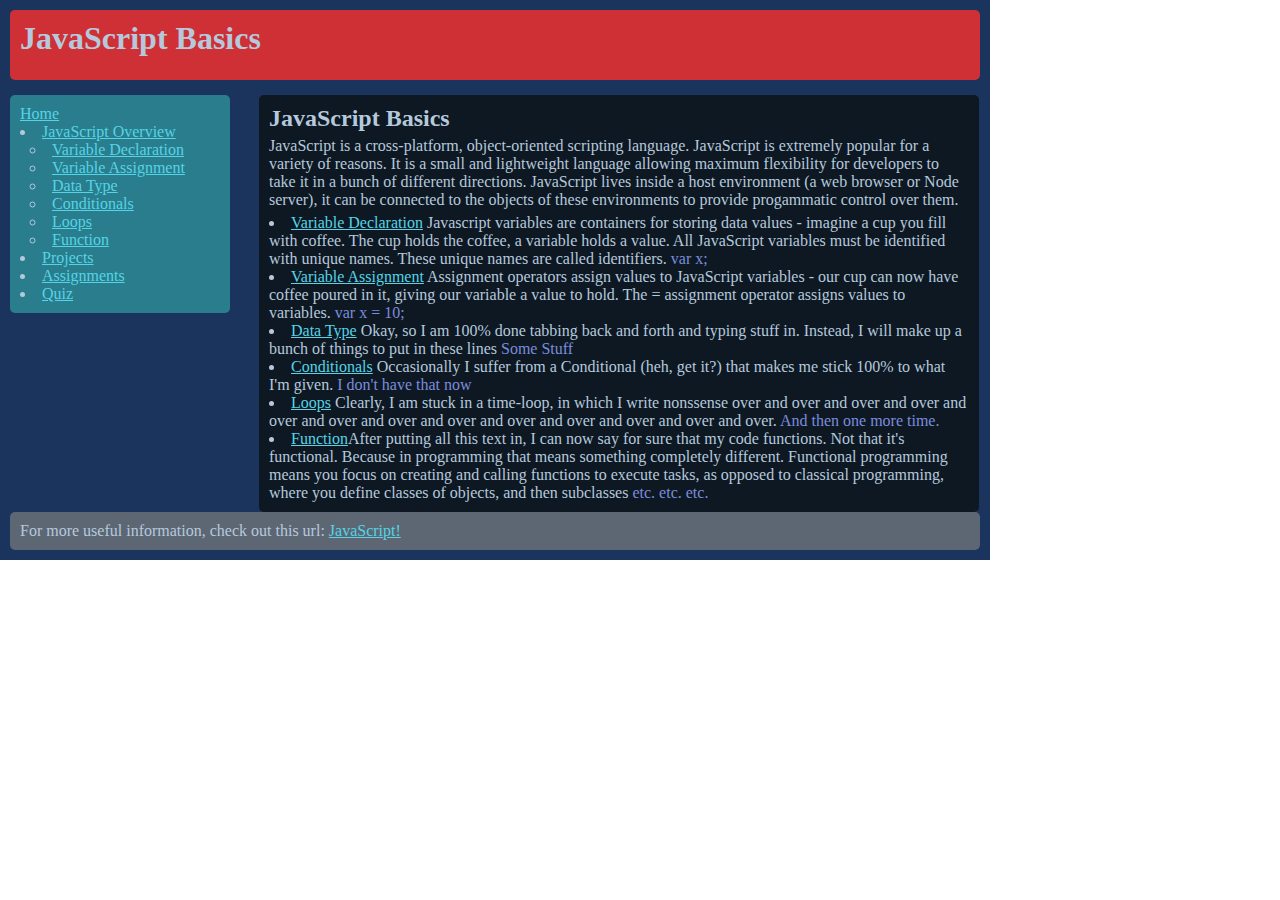
<file: WebFundamentals/CSS/Javascript_Basics/index.html>
<!DOCTYPE html>
<html lang="en">
  <head>
    <meta charset="UTF-8" />
    <meta name="viewport" content="width=device-width, initial-scale=1.0" />
    <title>JavaScript Basics</title>
    <link rel="stylesheet" href="style.css" />
  </head>
  <body>
    <div class="wrapper">
      <div class="header">
        <p>JavaScript Basics</p>
      </div>
      <div class="navbox">
        <a href="#">Home</a>
        <ul>
          <li><a href="#">JavaScript Overview</a></li>
          <ul class="sub-list">
            <li><a href="#">Variable Declaration</a></li>
            <li><a href="#">Variable Assignment</a></li>
            <li><a href="#">Data Type</a></li>
            <li><a href="#">Conditionals</a></li>
            <li><a href="#">Loops</a></li>
            <li><a href="#">Function</a></li>
          </ul>
          <li><a href="#">Projects</a></li>
          <li><a href="#">Assignments</a></li>
          <li><a href="#">Quiz</a></li>
        </ul>
      </div>
      <div class="main-content">
        <p id="subheader">JavaScript Basics</p>
        <p>
          JavaScript is a cross-platform, object-oriented scripting language.
          JavaScript is extremely popular for a variety of reasons. It is a
          small and lightweight language allowing maximum flexibility for
          developers to take it in a bunch of different directions. JavaScript
          lives inside a host environment (a web browser or Node server), it can
          be connected to the objects of these environments to provide
          progammatic control over them.
        </p>
        <ul>
          <li>
            <a href="#">Variable Declaration</a> Javascript variables are
            containers for storing data values - imagine a cup you fill with
            coffee. The cup holds the coffee, a variable holds a value. All
            JavaScript variables must be identified with unique names. These
            unique names are called identifiers.
            <span class="sample">var x;</span>
          </li>
          <li>
            <a href="#">Variable Assignment</a> Assignment operators assign
            values to JavaScript variables - our cup can now have coffee poured
            in it, giving our variable a value to hold. The = assignment
            operator assigns values to variables.
            <span class="sample">var x = 10;</span>
          </li>
          <li>
            <a href="#">Data Type</a> Okay, so I am 100% done tabbing back and
            forth and typing stuff in. Instead, I will make up a bunch of things
            to put in these lines
            <span class="sample">Some Stuff</span>
          </li>
          <li>
            <a href="#">Conditionals</a> Occasionally I suffer from a
            Conditional (heh, get it?) that makes me stick 100% to what I'm
            given.
            <span class="sample">I don't have that now</span>
          </li>
          <li>
            <a href="#">Loops</a> Clearly, I am stuck in a time-loop, in which I
            write nonssense over and over and over and over and over and over
            and over and over and over and over and over and over and over.
            <span class="sample"> And then one more time.</span>
          </li>
          <li>
            <a href="#">Function</a>After putting all this text in, I can now
            say for sure that my code functions. Not that it's functional.
            Because in programming that means something completely different.
            Functional programming means you focus on creating and calling
            functions to execute tasks, as opposed to classical programming,
            where you define classes of objects, and then subclasses
            <span class="sample">etc. etc. etc.</span>
          </li>
        </ul>
      </div>
      <div class="footer">
        <p>
          For more useful information, check out this url:
          <a href="#">JavaScript!</a>
        </p>
        <p></p>
      </div>
    </div>
  </body>
</html>
</file>
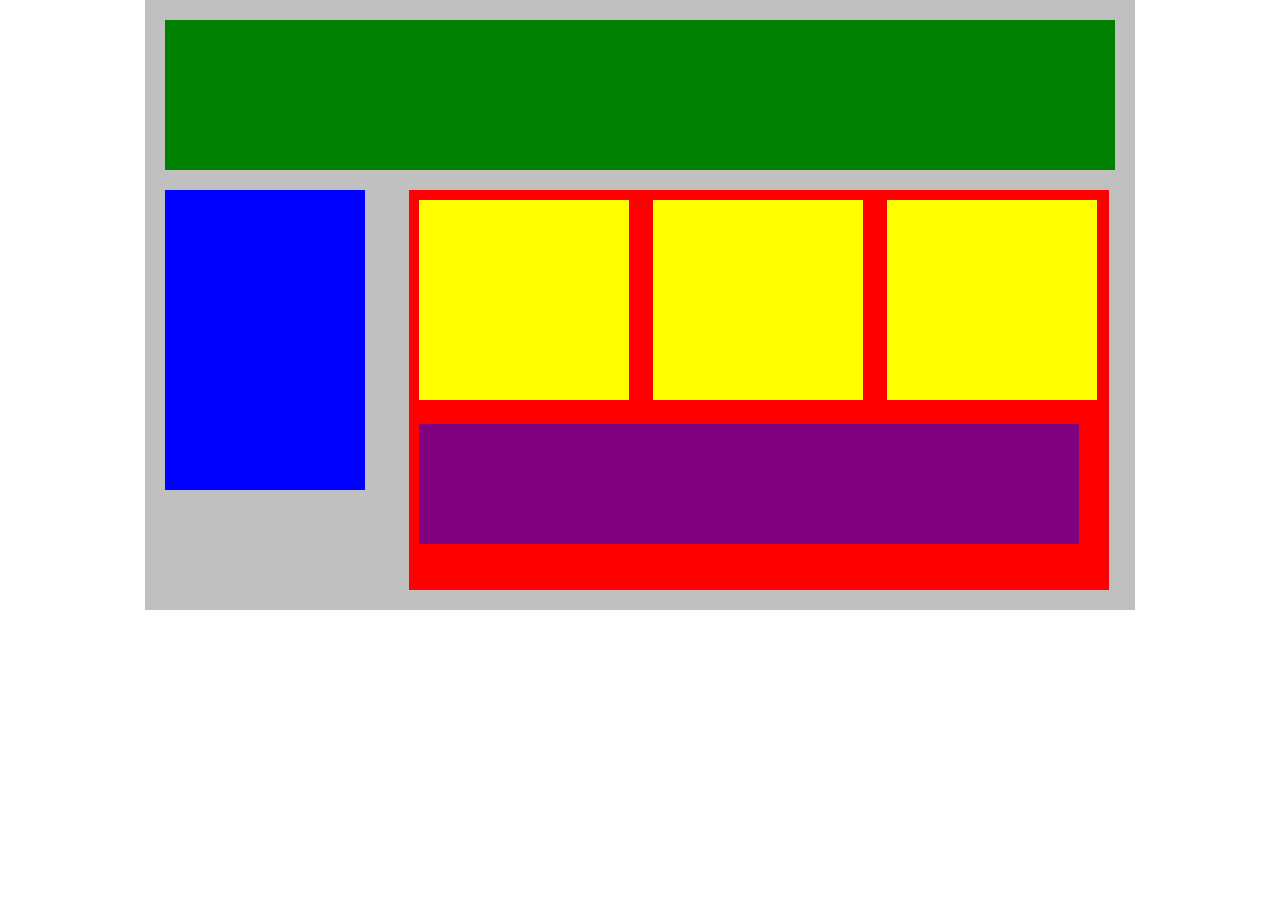
<file: WebFundamentals/CSS/Plotting_Your_Blocks/index.html>
<!DOCTYPE html>
<html lang="en">
  <head>
    <title>Position Practice</title>
    <link rel="stylesheet" type="text/css" href="style.css" />
  </head>
  <body>
    <div id="wrapper">
      <div id="header"></div>
      <div id="navigation"></div>
      <div id="main_content">
        <div class="subcontents"></div>
        <div class="subcontents"></div>
        <div class="subcontents"></div>
        <div id="advertisement"></div>
      </div>
    </div>
    <!-- end of wrapper -->
  </body>
</html>
</file>
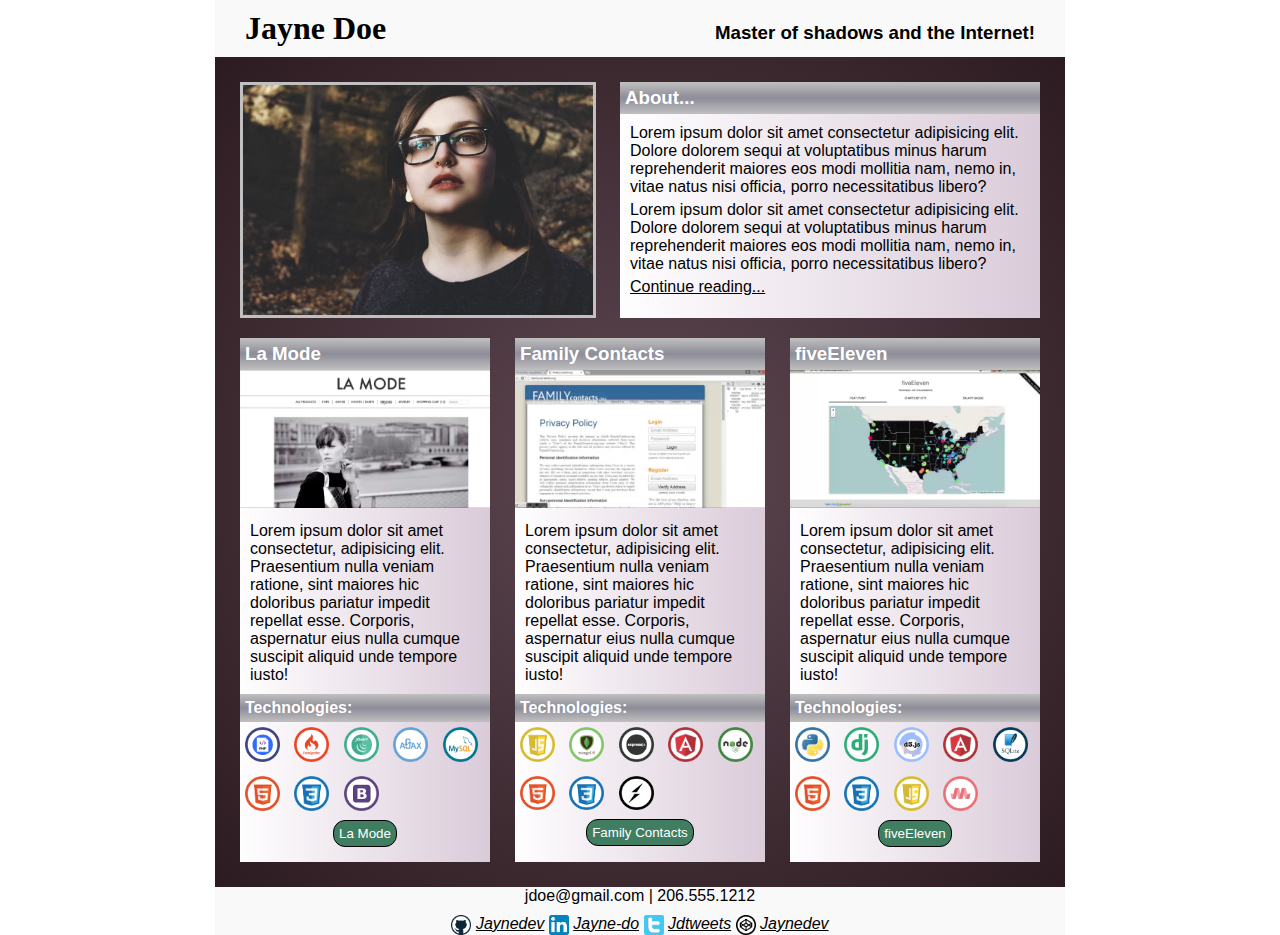
<file: WebFundamentals/CSS/Portfolio/index.html>
<!DOCTYPE html>
<html lang="zxx">
  <head>
    <meta charset="UTF-8" />
    <meta name="viewport" content="width=device-width, initial-scale=1.0" />
    <title>Portfolio</title>
    <link rel="stylesheet" href="style.css" />
  </head>
  <body>
    <div class="wrapper">
      <div class="header">
        <h1>Jayne Doe</h1>
        <h3>Master of shadows and the Internet!</h3>
      </div>
      <div class="main-content">
        <div class="main-top">
          <img src="photo_of_me.jpg" alt="profile photo" />
          <div class="about">
            <h3>About...</h3>
            <div class="abouttextbox">
              <p>
                Lorem ipsum dolor sit amet consectetur adipisicing elit. Dolore
                dolorem sequi at voluptatibus minus harum reprehenderit maiores
                eos modi mollitia nam, nemo in, vitae natus nisi officia, porro
                necessitatibus libero?
              </p>
              <p>
                Lorem ipsum dolor sit amet consectetur adipisicing elit. Dolore
                dolorem sequi at voluptatibus minus harum reprehenderit maiores
                eos modi mollitia nam, nemo in, vitae natus nisi officia, porro
                necessitatibus libero?
              </p>
              <a href="#">Continue reading...</a>
            </div>
          </div>
        </div>
        <div class="main-bottom">
          <div class="col">
            <div class="col-top">
              <h3>La Mode</h3>
              <img src="lamode.png" alt="lamode app" />
              <p>
                Lorem ipsum dolor sit amet consectetur, adipisicing elit.
                Praesentium nulla veniam ratione, sint maiores hic doloribus
                pariatur impedit repellat esse. Corporis, aspernatur eius nulla
                cumque suscipit aliquid unde tempore iusto!
              </p>
            </div>
            <div class="col-bottom">
              <h4>Technologies:</h4>
              <div class="icons">
                <img src="php.png" alt="php" />
                <img src="codeigniter.png" alt="codeigniter" />
                <img src="jQuery.png" alt="jquery" />
                <img src="ajax.png" alt="ajax" />
                <img src="mysql.png" alt="mysql" />
                <img src="HTML.png" alt="html" />
                <img src="CSS.png" alt="css" />
                <img src="bootstrap.png" alt="bootstrap" />
              </div>
              <button>La Mode</button>
            </div>
          </div>
          <div class="col">
            <div class="col-top">
              <h3>Family Contacts</h3>
              <img src="familycontacts.png" alt="Family Contacts app" />
              <p>
                Lorem ipsum dolor sit amet consectetur, adipisicing elit.
                Praesentium nulla veniam ratione, sint maiores hic doloribus
                pariatur impedit repellat esse. Corporis, aspernatur eius nulla
                cumque suscipit aliquid unde tempore iusto!
              </p>
            </div>
            <div class="col-bottom">
              <h4>Technologies:</h4>
              <div class="icons">
                <img src="JavaScript.png" alt="javajcript" />
                <img src="mongodb.png" alt="mongodb" />
                <img src="expressjs.png" alt="expressjs" />
                <img src="angular.png" alt="angular" />
                <img src="nodejs.png" alt="node.js" />
                <img src="HTML.png" alt="html" />
                <img src="CSS.png" alt="css" />
                <img src="socket.png" alt="socket" />
              </div>
              <button>Family Contacts</button>
            </div>
          </div>
          <div class="col">
            <div class="col-top">
              <h3>fiveEleven</h3>
              <img src="fiveEleven.png" alt="fiveEleven app" />
              <p>
                Lorem ipsum dolor sit amet consectetur, adipisicing elit.
                Praesentium nulla veniam ratione, sint maiores hic doloribus
                pariatur impedit repellat esse. Corporis, aspernatur eius nulla
                cumque suscipit aliquid unde tempore iusto!
              </p>
            </div>
            <div class="col-bottom">
              <h4>Technologies:</h4>
              <div class="icons">
                <img src="python.png" alt="python" />
                <img src="django.png" alt="django" />
                <img src="d3.png" alt="d3" />
                <img src="angular.png" alt="angular" />
                <img src="sqlite.png" alt="sqlite" />
                <img src="HTML.png" alt="html" />
                <img src="CSS.png" alt="css" />
                <img src="JavaScript.png" alt="JavaScript" />
                <img src="materialize.png" alt="materialize" />
              </div>
              <button>fiveEleven</button>
            </div>
          </div>
        </div>
      </div>
      <div class="footer">
        <p>jdoe@gmail.com | 206.555.1212</p>
        <div class="social-media">
          <img src="github.png" alt="github.com" />
          <a href="#">Jaynedev</a>
          <img src="linkedin.png" alt="linkedin.com" />
          <a href="#">Jayne-do</a>
          <img src="twitter.png" alt="twitter.com" />
          <a href="#">Jdtweets</a>
          <img src="codepen.png" alt="codepen.com" />
          <a href="#">Jaynedev</a>
        </div>
      </div>
    </div>
  </body>
</html>
</file>
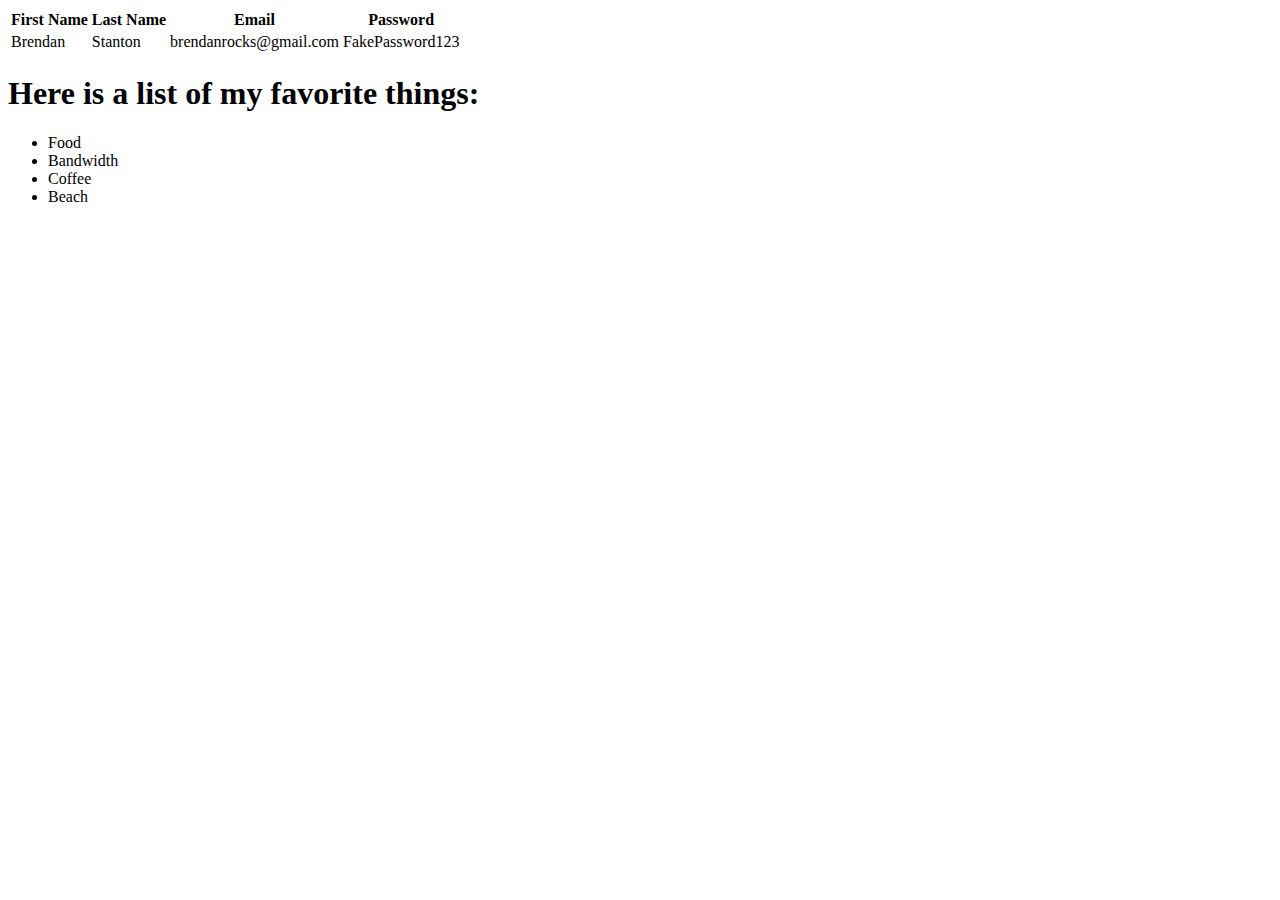
<file: WebFundamentals/HTML/Indentation_Practice/index.html>
<!DOCTYPE html>
<html>
    <head>
        <title>
            Basic II
        </title>
    </head>
    <body>
        <table> 
            <thead>
                <tr>
                    <th>First Name</th>
                    <th>Last Name</th>
                    <th>Email</th>
                    <th>Password</th>
                </tr>
            </thead>
            <tbody>
                <tr>
                    <td>Brendan</td>
                    <td>Stanton</td>
                    <td>brendanrocks@gmail.com</td>
                    <td> FakePassword123 </td>
                </tr>
            </tbody>
        </table>
        <h1>Here is a list of my favorite things:</h1>
        <ul>
            <li>Food</li>
            <li>Bandwidth</li>
            <li>Coffee</li>
            <li>Beach</li>
        </ul>
    </body>
</html>
</file>
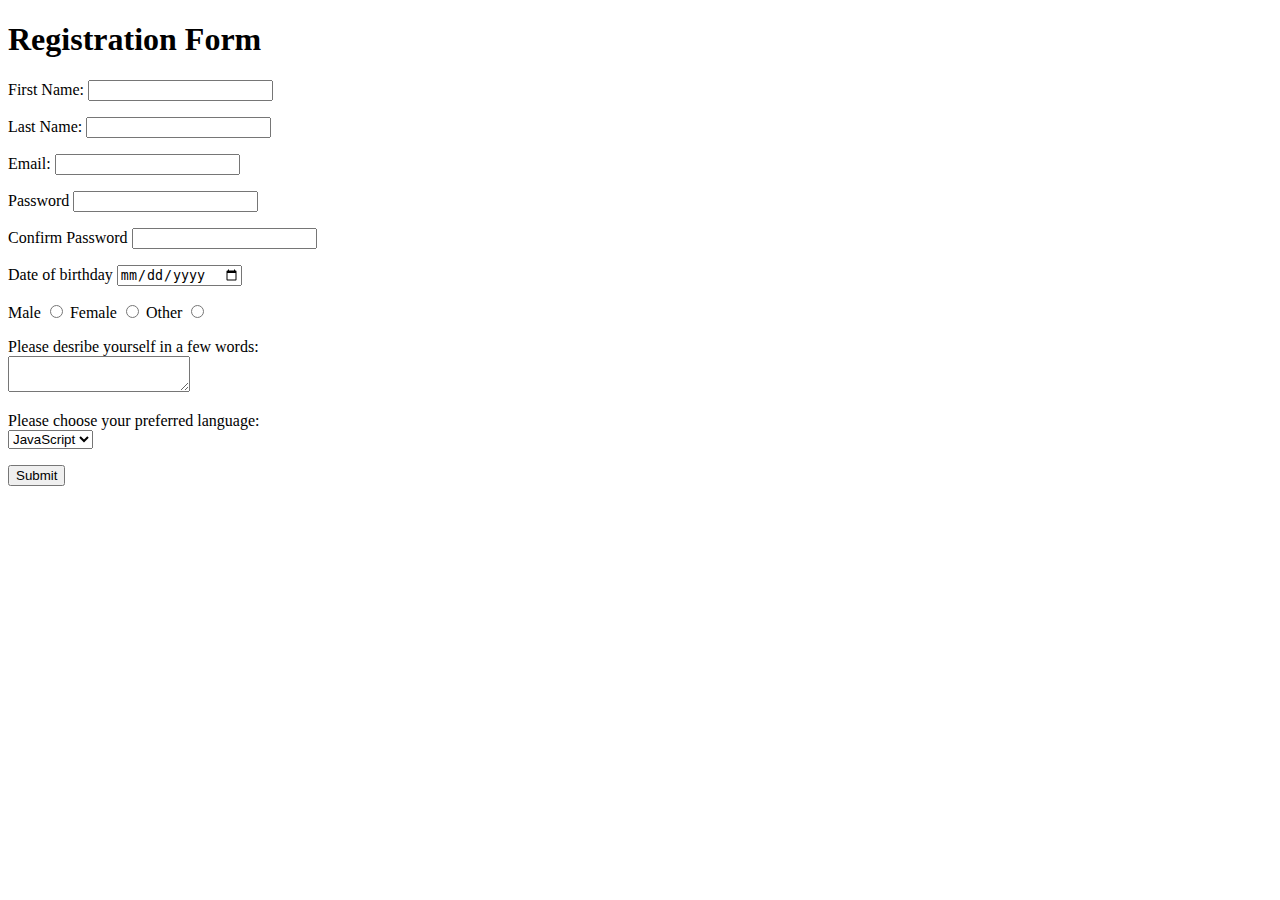
<file: WebFundamentals/HTML/Registration_form/index.html>
<!DOCTYPE html>
<html>

    <head>
        <title>Registration Form</title>
    </head>

    <body>
        <h1>Registration Form</h1>
        <p>
            <label for="first_name">First Name:</label>
            <input type="text" id="first_name" name="first_name">
        </p>    
        <p>
            <label for="last_name">Last Name:</label>
            <input type="text" id="last_name" name="last_name">
        </p> 
        <p>
            <label for="email">Email:</label>
            <input type="text" id="email" name="email">
        </p>
        <p>
            <label for="password">Password</label>
            <input type="password" id="password" name="password">
        </p>
        <p>
            <label for="password_confirm">Confirm Password</label>
            <input type="password" id="password_confirm" name="password_confirm">
        </p>
        <p>
            <label for="birthday">Date of birthday</label>
            <input type="date" id="birthday" name="birthday">
        </p>
        <p>
            <label for="male">Male</label>
            <input type="radio" id="male" name="gender" value="male">
            <label for="female">Female</label>
            <input type="radio" id="female" name="gender" value="female">
            <label for="other">Other</label>
            <input type="radio" id="other" name="gender" value="other">
        </p>
        <p>
            Please desribe yourself in a few words:
            <br>
            <textarea name="description"></textarea>
        </p>
        <p>
            Please choose your preferred language:
            <br>
            <select name="language">
                <option value="javascript">JavaScript</option>
                <option value="cplusplus">C/C++</option>
                <option value="python">Python</option>
            </select>
        </p>
        <p>
            <input type="submit" value="Submit">
        </p>
    </body>

</html>
</file>
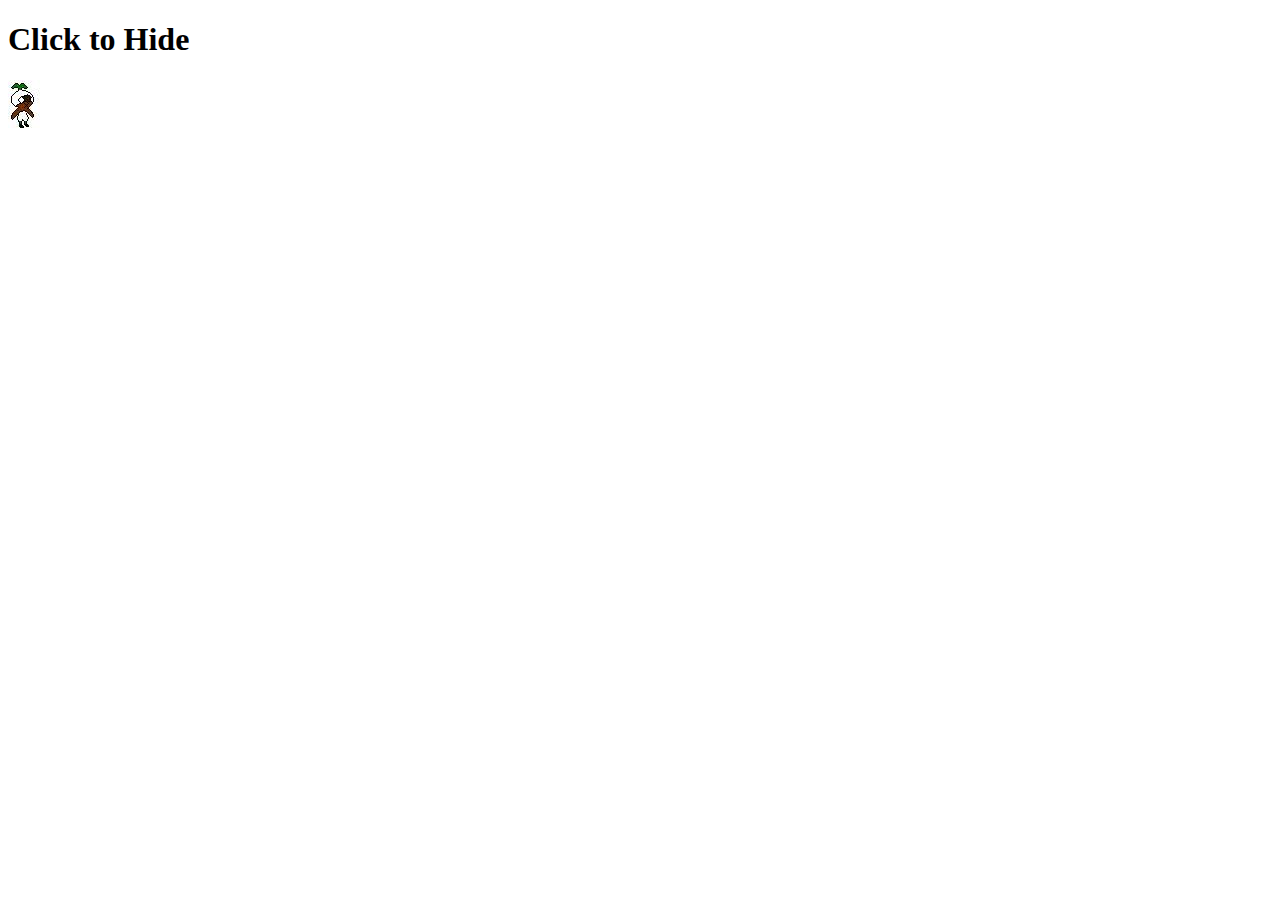
<file: WebFundamentals/Jquery/Jquery_Function/index.html>
<!DOCTYPE html>
<html lang="en">
  <head>
    <meta charset="UTF-8" />
    <meta name="viewport" content="width=device-width, initial-scale=1.0" />
    <script src="https://ajax.googleapis.com/ajax/libs/jquery/3.4.1/jquery.min.js"></script>
    <script src="scripts.js"></script>
    <title>Jquery Function</title>
  </head>
  <body>
    <h1>Click to Hide</h1>
    <img src="./mandie.jpg" alt="" />
  </body>
</html>
</file>
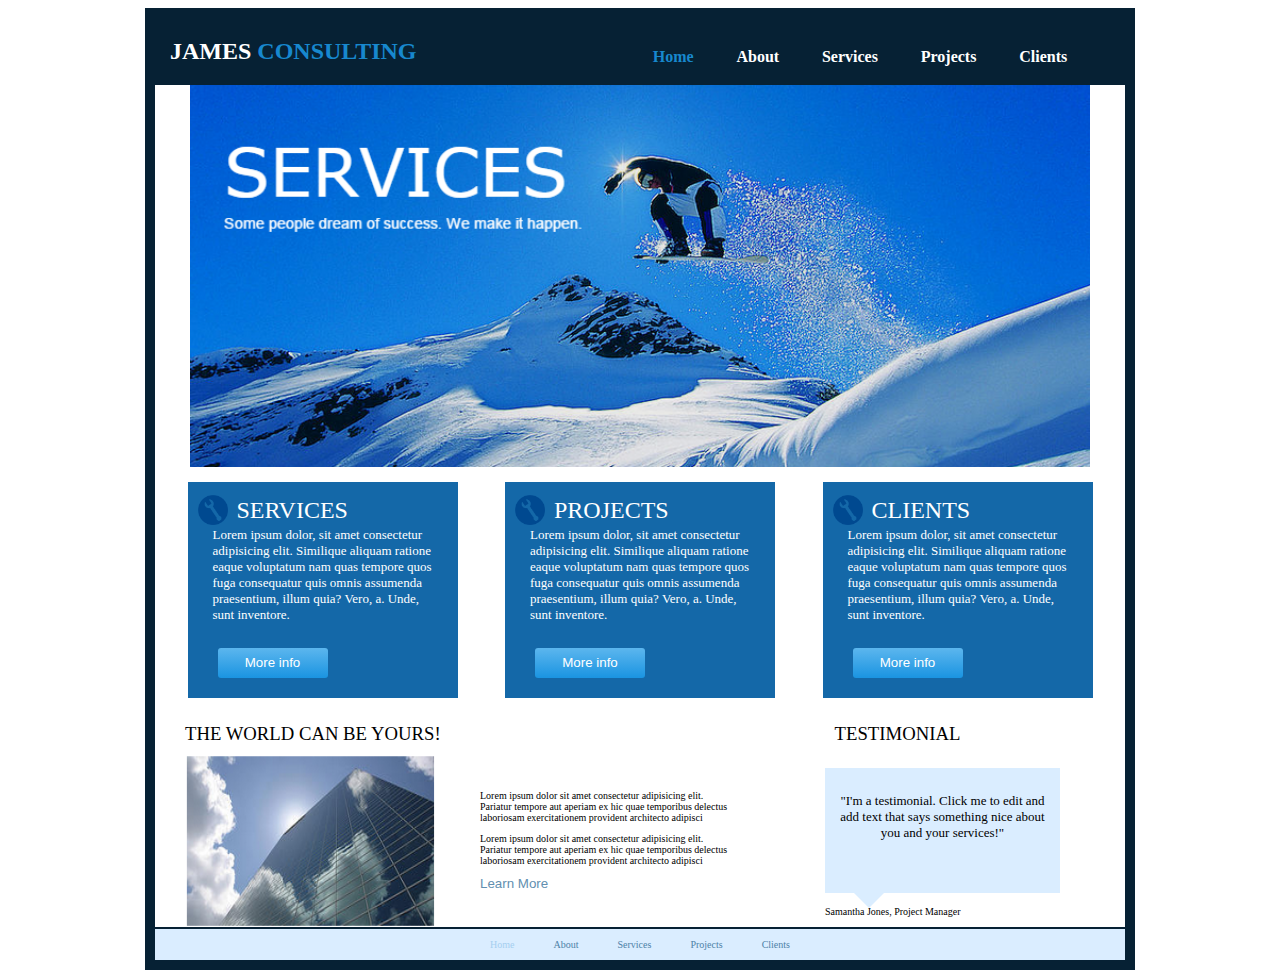
<file: wk1Test/static/html/index.html>
<!DOCTYPE html>
<html lang="zxx">
  <head>
    <meta charset="UTF-8" />
    <meta name="viewport" content="width=device-width, initial-scale=1.0" />
    <title>James Consulting</title>
    <link rel="stylesheet" href="../css/style.css" />
  </head>
  <body>
    <div class="container">
      <div class="header">
        <h2>JAMES <span class="blueText">CONSULTING</span></h2>
        <div class="navbar">
          <a href="#"><span class="blueText">Home</span></a>
          <a href="#">About</a>
          <a href="#">Services</a>
          <a href="#">Projects</a>
          <a href="#">Clients</a>
        </div>
      </div>
      <div class="main-content">
        <img src="../images/main_img.png" alt="" />
        <div class="bottom-content">
          <div class="content-block">
            <div class="block-header">
              <img src="../images/icon.png" alt="" />
              <h2>SERVICES</h2>
            </div>
            <p>
              Lorem ipsum dolor, sit amet consectetur adipisicing elit.
              Similique aliquam ratione eaque voluptatum nam quas tempore quos
              fuga consequatur quis omnis assumenda praesentium, illum quia?
              Vero, a. Unde, sunt inventore.
            </p>
            <button>More info</button>
          </div>
          <div class="content-block">
            <div class="block-header">
              <img src="../images/icon.png" alt="" />
              <h2>PROJECTS</h2>
            </div>
            <p>
              Lorem ipsum dolor, sit amet consectetur adipisicing elit.
              Similique aliquam ratione eaque voluptatum nam quas tempore quos
              fuga consequatur quis omnis assumenda praesentium, illum quia?
              Vero, a. Unde, sunt inventore.
            </p>
            <button>More info</button>
          </div>
          <div class="content-block">
            <div class="block-header">
              <img src="../images/icon.png" alt="" />
              <h2>CLIENTS</h2>
            </div>
            <p>
              Lorem ipsum dolor, sit amet consectetur adipisicing elit.
              Similique aliquam ratione eaque voluptatum nam quas tempore quos
              fuga consequatur quis omnis assumenda praesentium, illum quia?
              Vero, a. Unde, sunt inventore.
            </p>
            <button>More info</button>
          </div>
        </div>
        <div class="footer">
          <div class="footer-title">
            <h3>THE WORLD CAN BE YOURS!</h3>
            <h3 id="testimonial">TESTIMONIAL</h3>
          </div>
          <div class="foot-content">
            <img src="../images/building.png" alt="" />
            <div class="foot-box-text">
              <p>
                Lorem ipsum dolor sit amet consectetur adipisicing elit.
                Pariatur tempore aut aperiam ex hic quae temporibus delectus
                laboriosam exercitationem provident architecto adipisci
              </p>
              <p>
                Lorem ipsum dolor sit amet consectetur adipisicing elit.
                Pariatur tempore aut aperiam ex hic quae temporibus delectus
                laboriosam exercitationem provident architecto adipisci
              </p>
              <button>Learn More</button>
            </div>
            <div class="foot-box">
              <p class="bubble">
                "I'm a testimonial. Click me to edit and add text that says
                something nice about you and your services!"
              </p>
              <p>Samantha Jones, Project Manager</p>
            </div>
          </div>
        </div>
      </div>
      <div class="footnav">
        <div class="footnav-box">
          <a href="#"><span class="lightblue">Home</span></a>
          <a href="#">About</a>
          <a href="#">Services</a>
          <a href="#">Projects</a>
          <a href="#">Clients</a>
        </div>
      </div>
    </div>
  </body>
</html>
</file>
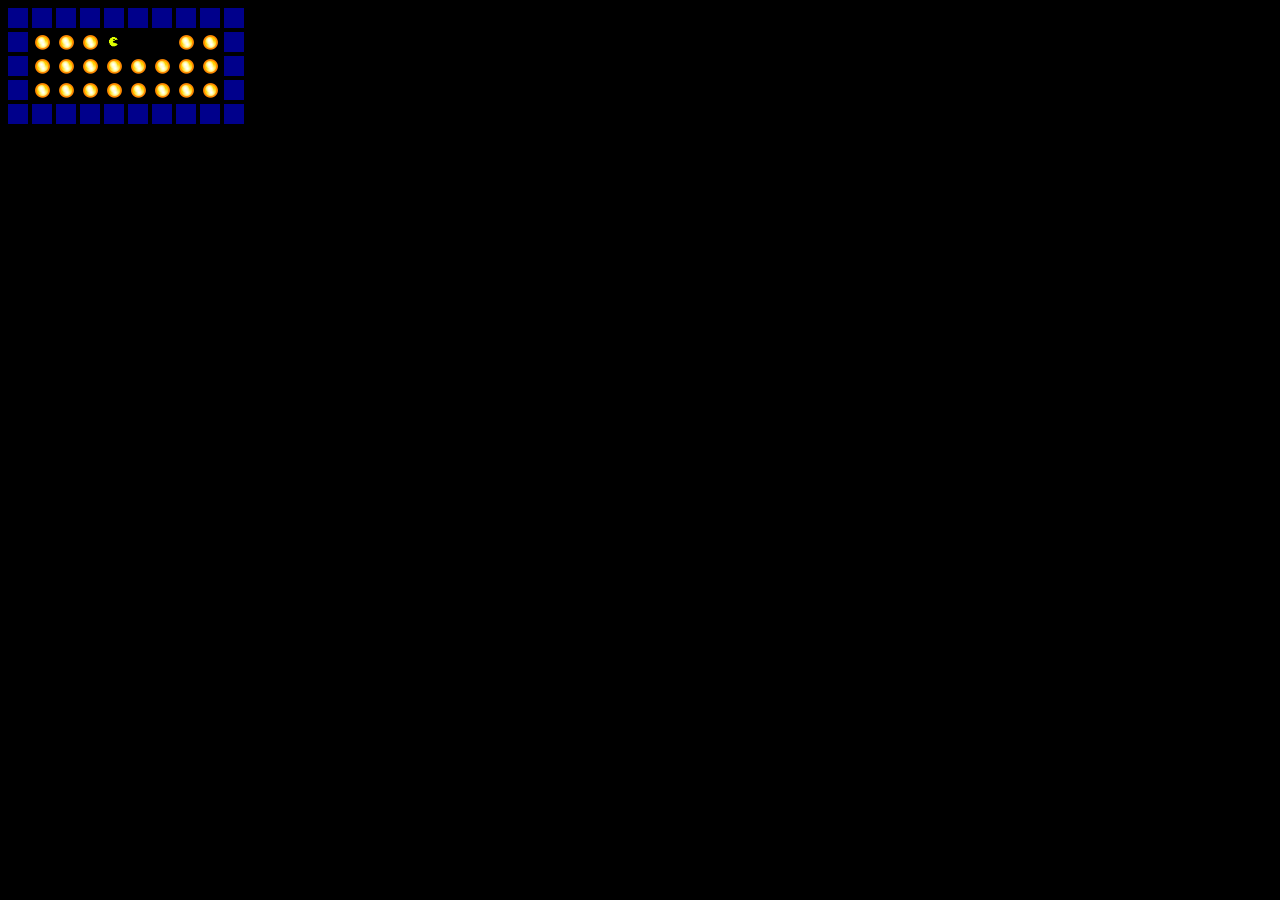
<file: WebFundamentals/Javascript/pacman/html/index.html>
<!DOCTYPE html>
<html lang="en">
  <head>
    <meta charset="UTF-8" />
    <meta name="viewport" content="width=device-width, initial-scale=1.0" />
    <link rel="stylesheet" href="../css/style.css" />
    <title>Pacman Demo</title>
  </head>
  <body>
    <div class="row">
      <div class="brick"></div>
      <div class="brick"></div>
      <div class="brick"></div>
      <div class="brick"></div>
      <div class="brick"></div>
      <div class="brick"></div>
      <div class="brick"></div>
      <div class="brick"></div>
      <div class="brick"></div>
      <div class="brick"></div>
    </div>
    <div class="row">
      <div class="brick"></div>
      <div class="coin"></div>
      <div class="coin"></div>
      <div class="coin"></div>
      <div class="pacman"></div>
      <div class="empty"></div>
      <div class="empty"></div>
      <div class="coin"></div>
      <div class="coin"></div>
      <div class="brick"></div>
    </div>
    <div class="row">
      <div class="brick"></div>
      <div class="coin"></div>
      <div class="coin"></div>
      <div class="coin"></div>
      <div class="coin"></div>
      <div class="coin"></div>
      <div class="coin"></div>
      <div class="coin"></div>
      <div class="coin"></div>
      <div class="brick"></div>
    </div>
    <div class="row">
      <div class="brick"></div>
      <div class="coin"></div>
      <div class="coin"></div>
      <div class="coin"></div>
      <div class="coin"></div>
      <div class="coin"></div>
      <div class="coin"></div>
      <div class="coin"></div>
      <div class="coin"></div>
      <div class="brick"></div>
    </div>
    <div class="row">
      <div class="brick"></div>
      <div class="brick"></div>
      <div class="brick"></div>
      <div class="brick"></div>
      <div class="brick"></div>
      <div class="brick"></div>
      <div class="brick"></div>
      <div class="brick"></div>
      <div class="brick"></div>
      <div class="brick"></div>
    </div>
  </body>
</html>
</file>
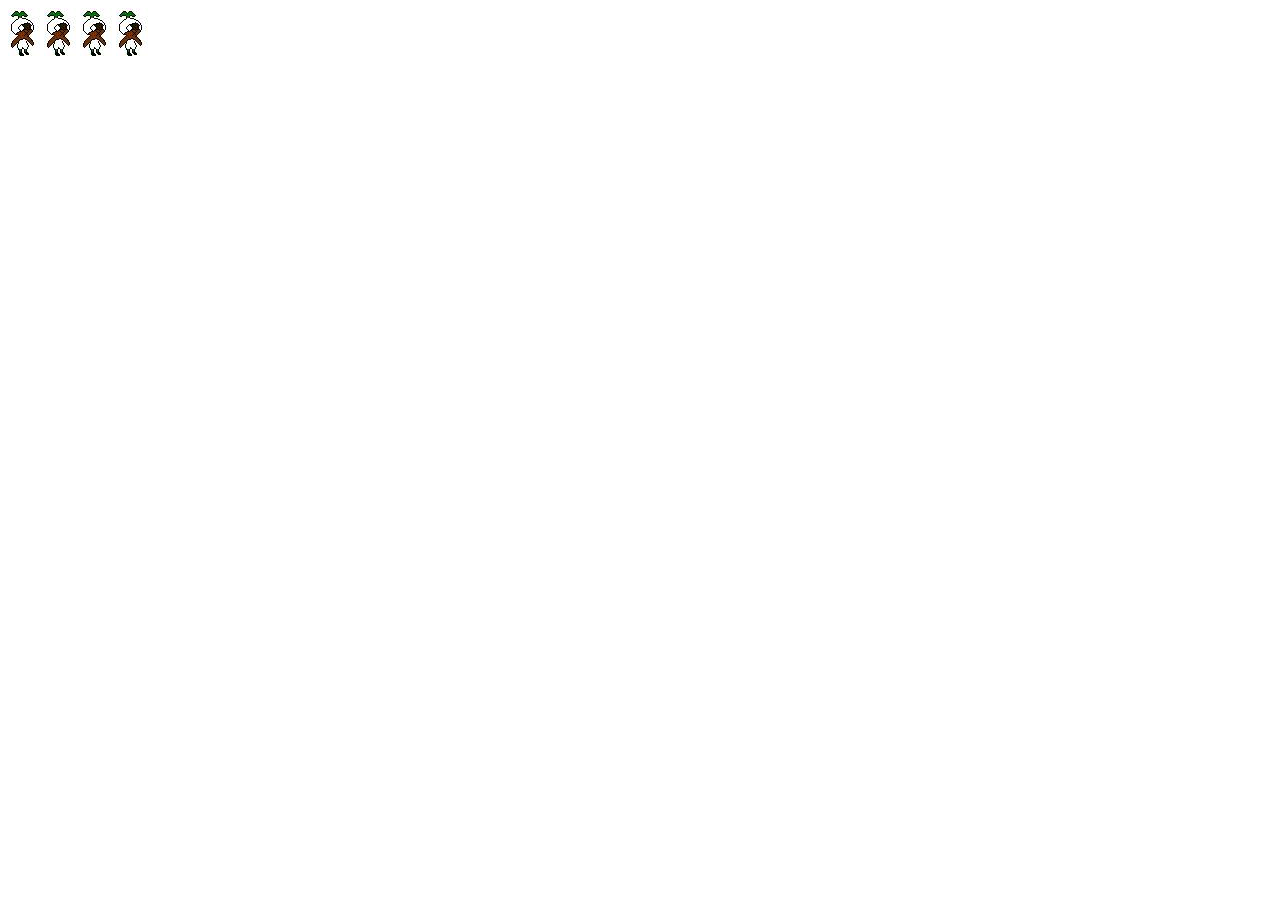
<file: WebFundamentals/Jquery/hover_in_out/html/index.html>
<!DOCTYPE html>
<html lang="en">
  <head>
    <meta charset="UTF-8" />
    <meta name="viewport" content="width=device-width, initial-scale=1.0" />
    <title>Jquery hover in/out</title>
    <script src="https://ajax.googleapis.com/ajax/libs/jquery/3.5.1/jquery.min.js"></script>
    <script src="../javascript/scripts.js"></script>
  </head>
  <body>
    <img src="../img/mandie.jpg" alt="" alt-src="../img/mandieleft.jpg" />
    <img src="../img/mandie.jpg" alt="" alt-src="../img/mandieleft.jpg" />
    <img src="../img/mandie.jpg" alt="" alt-src="../img/mandieleft.jpg" />
    <img src="../img/mandie.jpg" alt="" alt-src="../img/mandieleft.jpg" />
  </body>
</html>
</file>
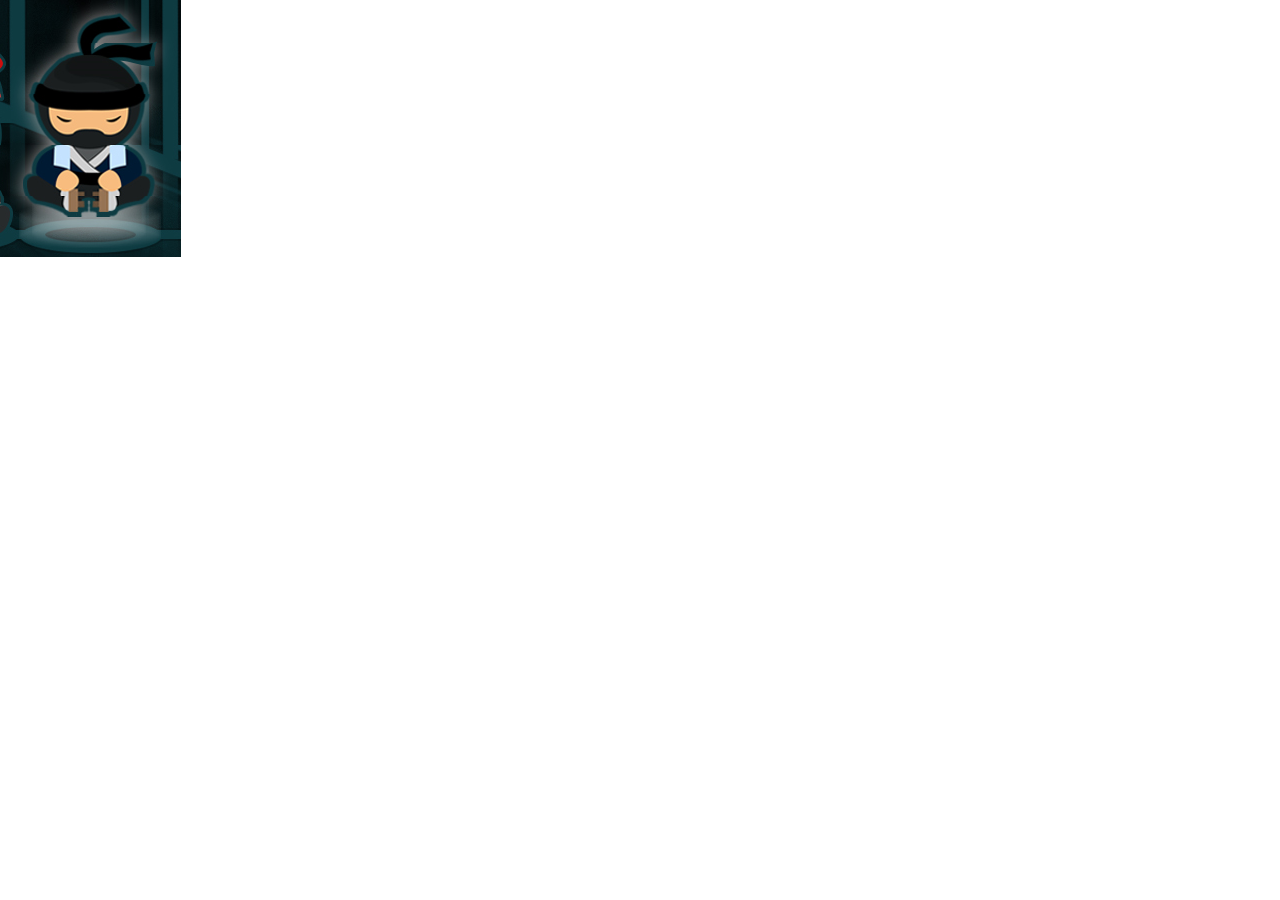
<file: WebFundamentals/Jquery/Ninja_to_Cat/html/index.html>
<!DOCTYPE html>
<html lang="en">
  <head>
    <meta charset="UTF-8" />
    <meta name="viewport" content="width=device-width, initial-scale=1.0" />
    <link rel="stylesheet" href="../css/style.css" />
    <script src="https://ajax.googleapis.com/ajax/libs/jquery/3.5.1/jquery.min.js"></script>
    <script src="../javascript/scripts.js"></script>
    <title>Ninja to Cat</title>
  </head>
  <body>
    <img src="../img/ninja0.png" alt="" data-alt-src="../img/cat0.png" />
    <img src="../img/ninja1.png" alt="" data-alt-src="../img/cat1.png" />
    <img src="../img/ninja2.png" alt="" data-alt-src="../img/cat2.png" />
    <img src="../img/ninja3.png" alt="" data-alt-src="../img/cat3.png" />
    <img src="../img/ninja4.png" alt="" data-alt-src="../img/cat4.png" />
  </body>
</html>
</file>
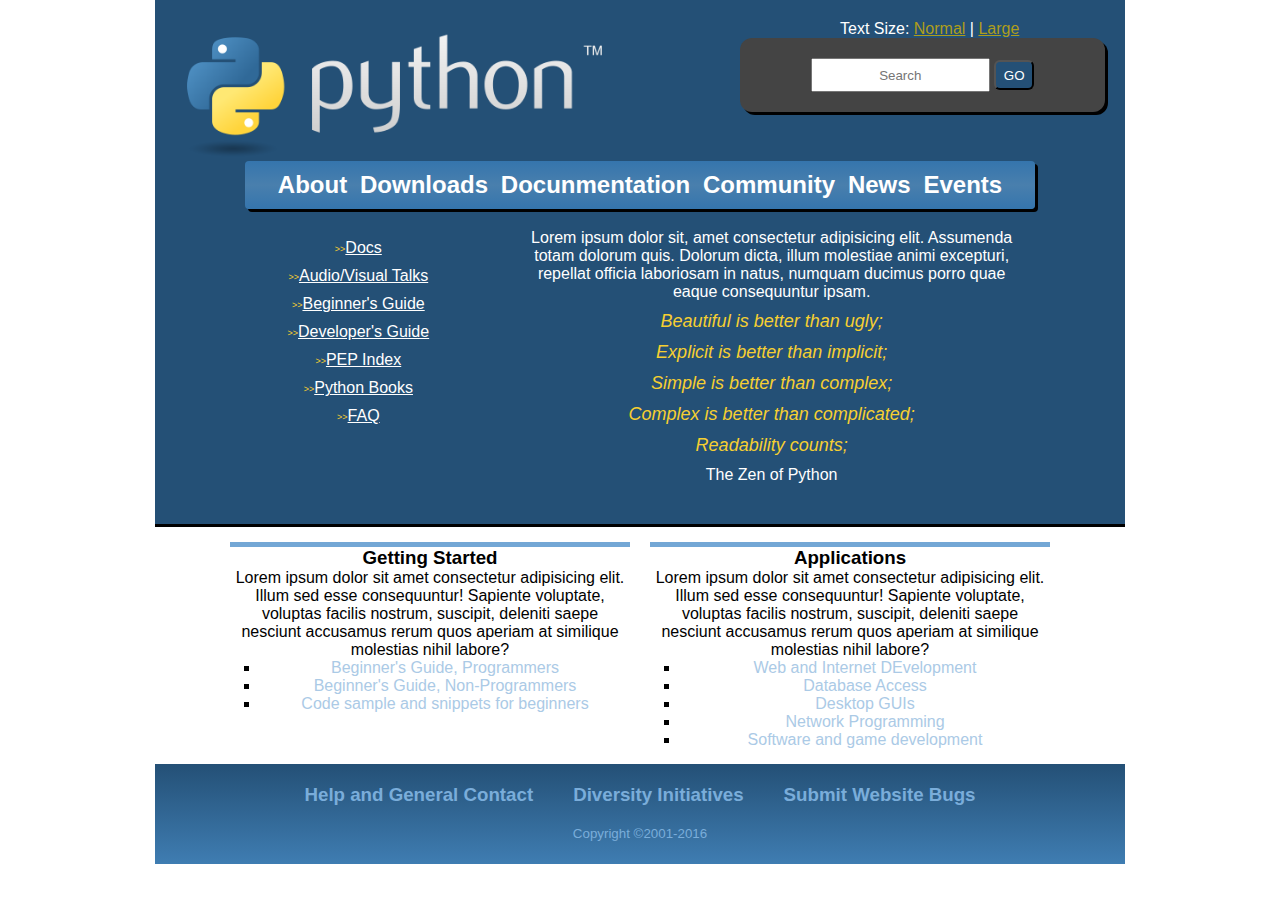
<file: WebFundamentals/CSS/Python_Basics/static/html/index.html>
<!DOCTYPE html>
<html lang="en">
  <head>
    <meta charset="UTF-8" />
    <meta name="viewport" content="width=device-width, initial-scale=1.0" />
    <link rel="stylesheet" href="../css/style.css" />
    <title>Python Basics</title>
  </head>
  <body>
    <div class="container">
      <div class="pagetop">
        <div class="header">
          <img src="../images/python.png" alt="" />
          <div class="header-right">
            <p>Text Size: <a href="#">Normal</a> | <a href="#">Large</a></p>
            <div class="searchbox">
              <input type="text" placeholder="Search" />
              <button>GO</button>
            </div>
          </div>
        </div>
        <div class="navbar">
          <h2>About</h2>
          <h2>Downloads</h2>
          <h2>Docunmentation</h2>
          <h2>Community</h2>
          <h2>News</h2>
          <h2>Events</h2>
        </div>
        <div class="top-content">
          <ul>
            <li><span class="bullet-arrow">>></span><a href="#">Docs</a></li>
            <li>
              <span class="bullet-arrow">>></span
              ><a href="#">Audio/Visual Talks</a>
            </li>
            <li>
              <span class="bullet-arrow">>></span
              ><a href="#">Beginner's Guide</a>
            </li>
            <li>
              <span class="bullet-arrow">>></span
              ><a href="#">Developer's Guide</a>
            </li>
            <li>
              <span class="bullet-arrow">>></span><a href="#">PEP Index</a>
            </li>
            <li>
              <span class="bullet-arrow">>></span><a href="#">Python Books</a>
            </li>
            <li><span class="bullet-arrow">>></span><a href="#">FAQ</a></li>
          </ul>
          <div class="top-content-text">
            <p>
              Lorem ipsum dolor sit, amet consectetur adipisicing elit.
              Assumenda totam dolorum quis. Dolorum dicta, illum molestiae animi
              excepturi, repellat officia laboriosam in natus, numquam ducimus
              porro quae eaque consequuntur ipsam.
            </p>
            <p class="motto">Beautiful is better than ugly;</p>
            <p class="motto">Explicit is better than implicit;</p>
            <p class="motto">Simple is better than complex;</p>
            <p class="motto">Complex is better than complicated;</p>
            <p class="motto">Readability counts;</p>
            <p>The Zen of Python</p>
          </div>
        </div>
      </div>
      <div class="content-stripe">
        <div class="stripebox">
          <h3>Getting Started</h3>
          <p>
            Lorem ipsum dolor sit amet consectetur adipisicing elit. Illum sed
            esse consequuntur! Sapiente voluptate, voluptas facilis nostrum,
            suscipit, deleniti saepe nesciunt accusamus rerum quos aperiam at
            similique molestias nihil labore?
          </p>
          <ul>
            <li><a href="#">Beginner's Guide, Programmers</a></li>
            <li><a href="#">Beginner's Guide, Non-Programmers</a></li>
            <li><a href="#">Code sample and snippets for beginners</a></li>
          </ul>
        </div>
        <div class="stripebox">
          <h3>Applications</h3>
          <p>
            Lorem ipsum dolor sit amet consectetur adipisicing elit. Illum sed
            esse consequuntur! Sapiente voluptate, voluptas facilis nostrum,
            suscipit, deleniti saepe nesciunt accusamus rerum quos aperiam at
            similique molestias nihil labore?
          </p>
          <ul>
            <li><a href="#">Web and Internet DEvelopment</a></li>
            <li><a href="#">Database Access</a></li>
            <li><a href="#">Desktop GUIs</a></li>
            <li><a href="#">Network Programming</a></li>
            <li><a href="#">Software and game development</a></li>
          </ul>
        </div>
      </div>
      <div class="footer">
        <div class="footer-text">
          <h3>Help and General Contact</h3>
          <h3>Diversity Initiatives</h3>
          <h3>Submit Website Bugs</h3>
        </div>
        <p>Copyright &copy;2001-2016</p>
      </div>
    </div>
  </body>
</html>
</file>
<file: WebFundamentals/CSS/Javascript_Basics/style.css>
/* header: #CF3036 */
/* background: #1B345D */
/* navbox: #2A7D8C */
/* main-content: #0E1822 */
/* footer: #5D6673 */
/* text: #B5C9DD */
/* link: #54D4E6 */
/* JavaScript Commands: #7B8CDE */
* {
  margin: 0px;
  padding: 0px;
  color: #b5c9dd;
}
.wrapper {
  background-color: #1b345d;
  padding: 10px;
  width: 970px;
}

.header {
  min-height: 50px;
  width: 950px;
  background-color: #cf3036;
  margin-bottom: 15px;
}
.header p {
  font-size: xx-large;
  font-weight: bold;
}
.navbox {
  background-color: #2a7d8c;
  width: 200px;
  margin-right: 25px;
}
.navbox ul,
.main-content ul {
  list-style-position: inside;
}
.sub-list {
  margin-left: 10px;
}
.main-content {
  background-color: #0e1822;
  width: 700px;
  vertical-align: top;
}
.main-content p {
  margin-bottom: 5px;
}
#subheader {
  font-size: x-large;
  font-weight: bold;
}
.footer {
  background-color: #5d6673;
}
.navbox,
.main-content {
  display: inline-block;
}
.navbox a,
.main-content a,
.footer a {
  color: #54d4e6;
}
.header,
.navbox,
.main-content,
.footer {
  border-radius: 5px;
  padding: 10px;
}
.sample {
  color: #7b8cde;
}
</file>
<file: WebFundamentals/CSS/Plotting_Your_Blocks/style.css>
* {
  margin: 0px;
  padding: 0px;
}
#wrapper {
  width: 950px;
  background-color: silver;
  margin: 0px auto;
  padding: 20px;
}
#header {
  min-height: 150px;
  background-color: green;
}
#navigation {
  min-height: 300px;
  width: 200px;
  background-color: blue;
  margin-top: 20px;
  margin-bottom: 20px;
  vertical-align: top;
  display: inline-block;
}
#main_content {
  min-height: 400px;
  width: 700px;
  background-color: red;
  display: inline-block;
  margin-top: 20px;
  margin-left: 40px;
}
.subcontents {
  min-height: 200px;
  width: 210px;
  background-color: yellow;
  display: inline-block;
  margin: 10px;
}
#advertisement {
  min-height: 120px;
  width: 660px;
  background-color: purple;
  margin: 10px;
}
</file>
<file: WebFundamentals/CSS/Portfolio/style.css>
* {
  margin: 0px;
  padding: 0px;
}
.wrapper {
  width: 850px;
  min-height: 450px;
  margin: auto;
  font-family: Arial, Helvetica, sans-serif;
}
.wrapper a {
  color: black;
}
/* inline-block elements */
.header h1,
.header h3,
.about,
.main-top img,
.col {
  display: inline-block;
}
.header {
  display: flex;
  justify-content: space-between;
  background-color: #f9f9f9;
  padding: 10px 30px;
}
.header h1 {
  font-family: "Comic Sans MS", bold;
}
.header h3 {
  margin-top: 12px;
  font-weight: 750;
}
.main-content {
  background-image: radial-gradient(#5f4954, #2c1b20);
  padding: 25px;
}
.main-top {
  display: flex;
  justify-content: space-between;
}
.main-top img {
  width: 350px;
  border: 3px solid silver;
}
.about {
  width: 420px;
  vertical-align: top;
  background-image: linear-gradient(to right, #fffeff, #dacbd9);
}

.about h3,
.col h3,
.col h4 {
  background-image: linear-gradient(silver, #8d8c98, silver);
  color: white;
  padding: 5px;
}
.abouttextbox {
  padding: 10px;
}
.abouttextbox p {
  margin-bottom: 5px;
}
.main-bottom {
  display: flex;
  justify-content: space-between;
}
.col {
  width: 250px;
  background-image: linear-gradient(to right, #fffeff, #dacbd9);
  margin-top: 20px;
}
.col p {
  padding: 10px;
}
.col-top img {
  width: 250px;
}

.icons img {
  width: 35px;
  margin: 5px;
}
.col-bottom {
  padding-bottom: 10px;
}
.col-bottom button {
  color: white;
  background-color: #407d61;
  margin: auto;
  display: block;
  border: solid black 1px;
  border-radius: 12px;
  padding: 5px;
  margin-bottom: 5px;
}
.footer {
  background-color: #f9f9f9;
  text-align: center;
}
.footer p {
  margin-bottom: 10px;
}
.social-media img {
  width: 20px;
  vertical-align: middle;
}
.social-media a {
  font-style: italic;
}
</file>
<file: wk1Test/static/css/style.css>
* {
  border: 0px;
  padding: 0px;
}

.container {
  width: 970px;
  margin: auto;
  background-color: #062134;
  padding: 10px;
  font-family: "Tahoma";
}

.header {
  display: flex;
  justify-content: space-between;
  vertical-align: middle;
  color: white;
  padding: 0px 15px;
}
.blueText {
  color: #1788ce;
}

.navbar {
  margin-top: 30px;
  width: 500px;
  display: flex;
  justify-content: space-evenly;
}
.navbar a {
  text-decoration: none;
  color: white;
  vertical-align: middle;
  font-weight: bold;
}
.main-content {
  background-color: white;
  min-height: 400px;
}
.main-content img {
  width: 900px;
  display: block;
  margin: auto;
}
.content-block {
  width: 250px;
  background-color: #1468a8;
  color: white;
  margin: 15px;
  padding: 10px;
}
.block-header {
  height: 30px;
  margin-bottom: 5px;
}
.block-header img {
  width: 30px;
}
.block-header h2 {
  margin: 5px;
  font-weight: normal;
}
.block-header h2,
.block-header img {
  display: inline-block;
  vertical-align: middle;
}
.content-block p {
  font-size: small;
  width: 220px;
  margin: auto;
}
.content-block button {
  color: white;
  background-image: linear-gradient(#5cb6ee, #1a94e1);
  width: 110px;
  height: 30px;
  border-radius: 3px;
  margin: 25px 10px 10px 20px;
}
.bottom-content {
  display: flex;
  justify-content: space-evenly;
}
.foot-content {
  display: flex;
  justify-content: space-between;
}
.footer-title h3 {
  font-weight: normal;
  display: inline-block;
  margin: 10px 30px;
}
#testimonial {
  margin-left: 360px;
}
.footer img {
  width: 250px;
  margin: 0px 0px 0px 30px;
}
.foot-box {
  font-size: x-small;
  width: 250px;
  margin-right: 50px;
}
.foot-box-text button {
  color: #628fb0;
  background-color: white;
}
.footbox p {
  margin: 3px;
}
.bubble {
  position: relative;
  width: 225px;
  height: 100px;
  padding: 0px;
  background-color: #daedff;
  text-align: center;
  font-size: small;
  padding: 25px 5px 0px 5px;
}

.bubble:after {
  content: "";
  position: absolute;
  border-style: solid;
  border-width: 15px 15px 0;
  border-color: #daedff transparent;
  display: block;
  width: 0;
  bottom: -15px;
  left: 29px;
}
.footnav {
  background-color: #daedff;
  margin-top: 2px;
  padding: 10px;
}
.footnav-box {
  margin: auto;
  display: flex;
  justify-content: space-between;
  width: 300px;
}
.footnav-box a {
  font-size: x-small;
  text-decoration: none;
  color: #4d82a7;
}
.lightblue {
  color: #a5cff0;
}
.foot-box-text {
  font-size: x-small;
  width: 250px;
  margin: 25px 50px 0px 0px;
}
</file>
<file: WebFundamentals/Javascript/pacman/css/style.css>
body {
  background-color: black;
}

.row div {
  width: 20px;
  height: 20px;
  display: inline-block;
}
.coin {
  background-image: url(../images/pacman-dot.png);
  background-position: center;
  background-repeat: no-repeat;
}
.brick {
  background-color: darkblue;
}
.empty {
}
.pacman {
  background-image: url(../images/pacman-animated.gif);
  background-position: center;
  background-repeat: no-repeat;
  background-size: cover;
}
</file>
<file: WebFundamentals/Jquery/Ninja_to_Cat/css/style.css>
* {
  margin: 0px;
  padding: 0px;
}

img {
  display: block;
}
</file>
<file: WebFundamentals/CSS/Python_Basics/static/css/style.css>
* {
  margin: 0px;
  padding: 0px;
}

.container {
  background-color: #245076;
  width: 970px;
  min-height: 450px;
  margin: auto;
  font-family: Arial, Helvetica, sans-serif;
}
/* Space evenly */
.header,
.navbar {
  display: flex;
  justify-content: space-between;
}
.header img {
  width: 500px;
}
.header-right p {
  color: white;
  margin-left: 100px;
}
.header-right a {
  color: #ae9d1a;
}
.searchbox {
  background-color: #444444;
  width: 325px;
  border-radius: 12px;
  box-shadow: 3px 3px;
  text-align: center;
  padding: 20px;
}
.searchbox input {
  height: 30px;
  width: 175px;
  text-align: center;
}
.searchbox button {
  background-color: #245076;
  color: white;
  height: 30px;
  width: 40px;
  border-radius: 6px;
}
.navbar {
  display: flex;
  justify-content: space-evenly;
  width: 750px;
  margin: auto;
  padding: 10px 20px;
  background-image: linear-gradient(#3575ad, #497fad, #3575ad);
  border-radius: 4px;
  box-shadow: 3px 3px;
}
.navbar h2 {
  color: white;
}
.top-content {
  padding: 20px;
  display: flex;
  justify-content: space-evenly;
}
.bullet-arrow {
  color: #f6cf31;
  font-size: xx-small;
  vertical-align: middle;
}
.top-content ul {
  list-style: none;
  width: 200px;
}
.top-content li {
  text-align: center;
  margin: 10px;
}
.top-content a {
  color: white;
}
.top-content-text {
  width: 500px;
  min-height: 200px;
  text-align: center;
  color: white;
}
.motto {
  color: #f6cf31;
  font-style: italic;
  font-size: large;
  margin: 10px;
}
.pagetop {
  border-bottom: solid black 3px;
  padding: 20px;
}
.content-stripe {
  background-color: white;
  display: flex;
  justify-content: center;
  padding: 5px;
}
.stripebox {
  width: 400px;
  text-align: center;
  border-top: solid #73a7d5 5px;
  margin: 10px;
}
.stripebox a {
  color: #abcae6;
  text-decoration: none;
}
.stripebox ul {
  margin-left: 30px;
  list-style-type: square;
}
.footer {
  background-image: linear-gradient(#245076, #3f7db2);
  min-height: 100px;
}
.footer h3 {
  display: inline-block;
  margin: 20px;
  color: #7aadda;
}
.footer p {
  text-align: center;
  color: #7aadda;
  font-size: smaller;
}
.footer-text {
  display: flex;
  justify-content: center;
}
</file>
